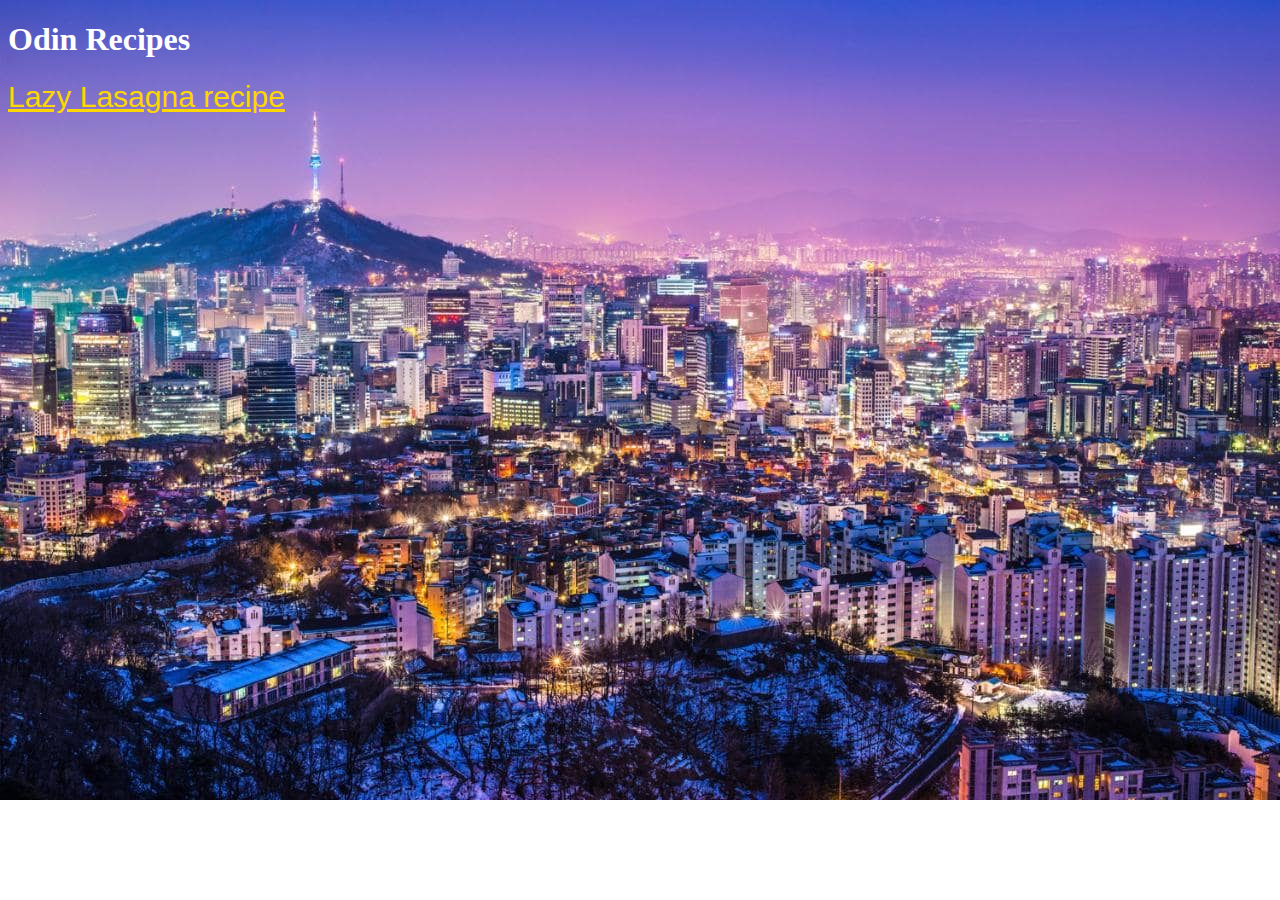
<file: index.html>
<!DOCTYPE html>
<html lang="eng">
    <head>
    <meta charset="UTF-8">
    <link rel="stylesheet" href="style.css" type="text/css">
    <title>Odin Recipes</title>
</head>
<body class="indexbody">
    <h1>Odin Recipes</h1>
    <a class="indexhref" href="recipes/lasagna.html">Lazy Lasagna recipe</a>
</body>
</html>
</file>
<file: style.css>
#foodimg {
    width: 300px;
    height: 200px;
}

h1 {
    font-family: Cambria, Cochin, Georgia, Times, 'Times New Roman', serif;
    color: white;
}

.recipebody {
    background-image: url('https://is.gd/jt1XHI');
}

.garfield {
    width: 200px;

}
h3 {
    margin-bottom: -100px;
}
.lasagnahref {
    color: black;
    font-size: 22px;
}
.indexbody{
    background-image: url(Seoul.jpg);
    background-repeat: no-repeat;
    background-size: cover;
}
.indexhref {
    color: gold;
    font-size: 30px;
    font-family: Impact, Haettenschweiler, 'Arial Narrow Bold', sans-serif;
}
</file>
